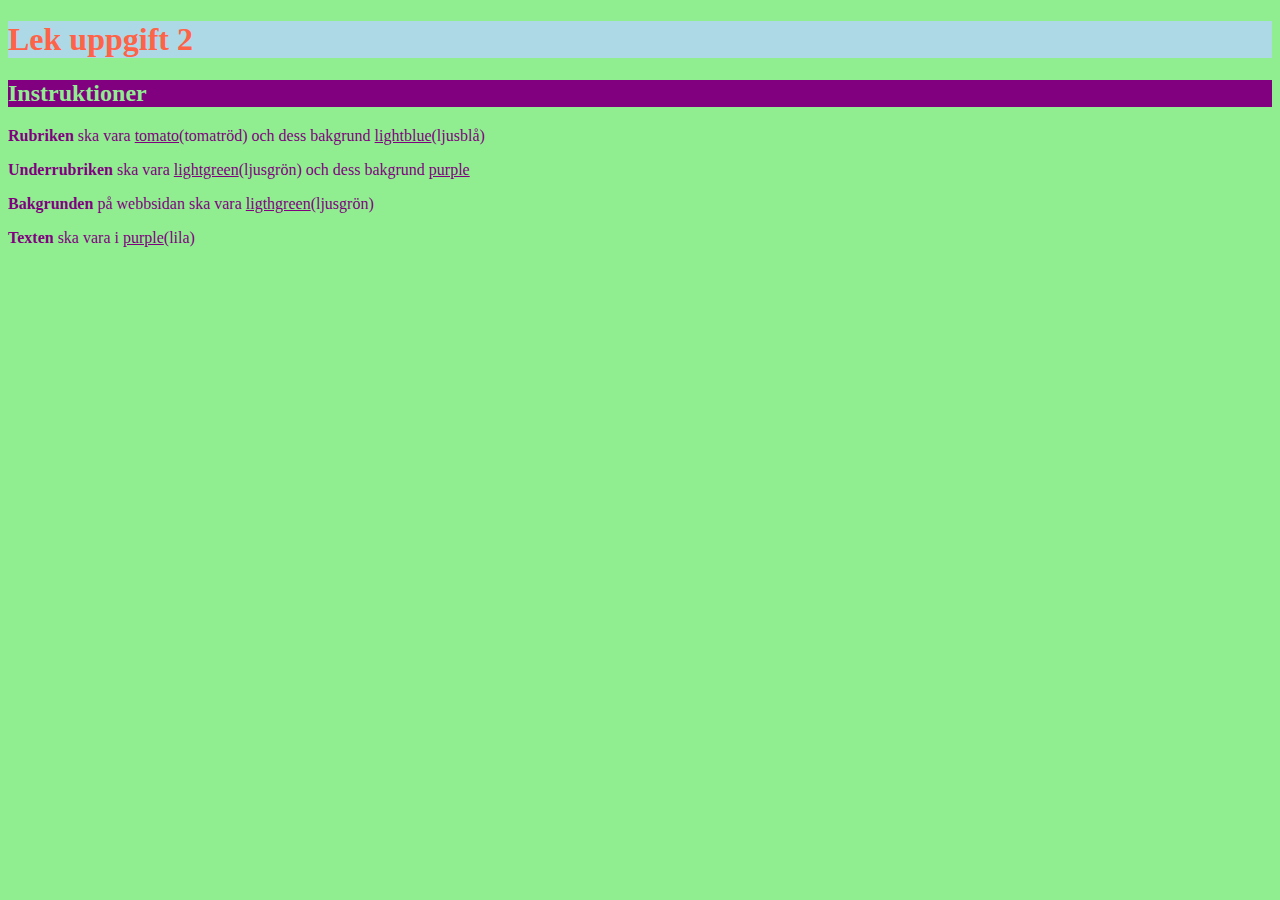
<file: index.html>
<!DOCTYPE html>
<html lang="en">
<head>
    <meta charset="UTF-8">
    <meta name="viewport" content="width=device-width, initial-scale=1.0">
    <title>Lek uppgift 2</title>
    <link rel="stylesheet" href="style.css">
</head>
<body>
<h1>Lek uppgift 2</h1>
<h2>Instruktioner</h2>

<p><strong> Rubriken</strong> ska vara <u>tomato</u>(tomatröd) och dess bakgrund <u>lightblue</u>(ljusblå)</p>
<p><strong> Underrubriken</strong> ska vara <u>lightgreen</u>(ljusgrön) och dess bakgrund <u>purple</u></p>
<p><strong> Bakgrunden</strong> på webbsidan ska vara <u>ligthgreen</u>(ljusgrön)</p>
<p><strong> Texten</strong> ska vara i <u>purple</u>(lila)</p>
</body>
</html>
</file>
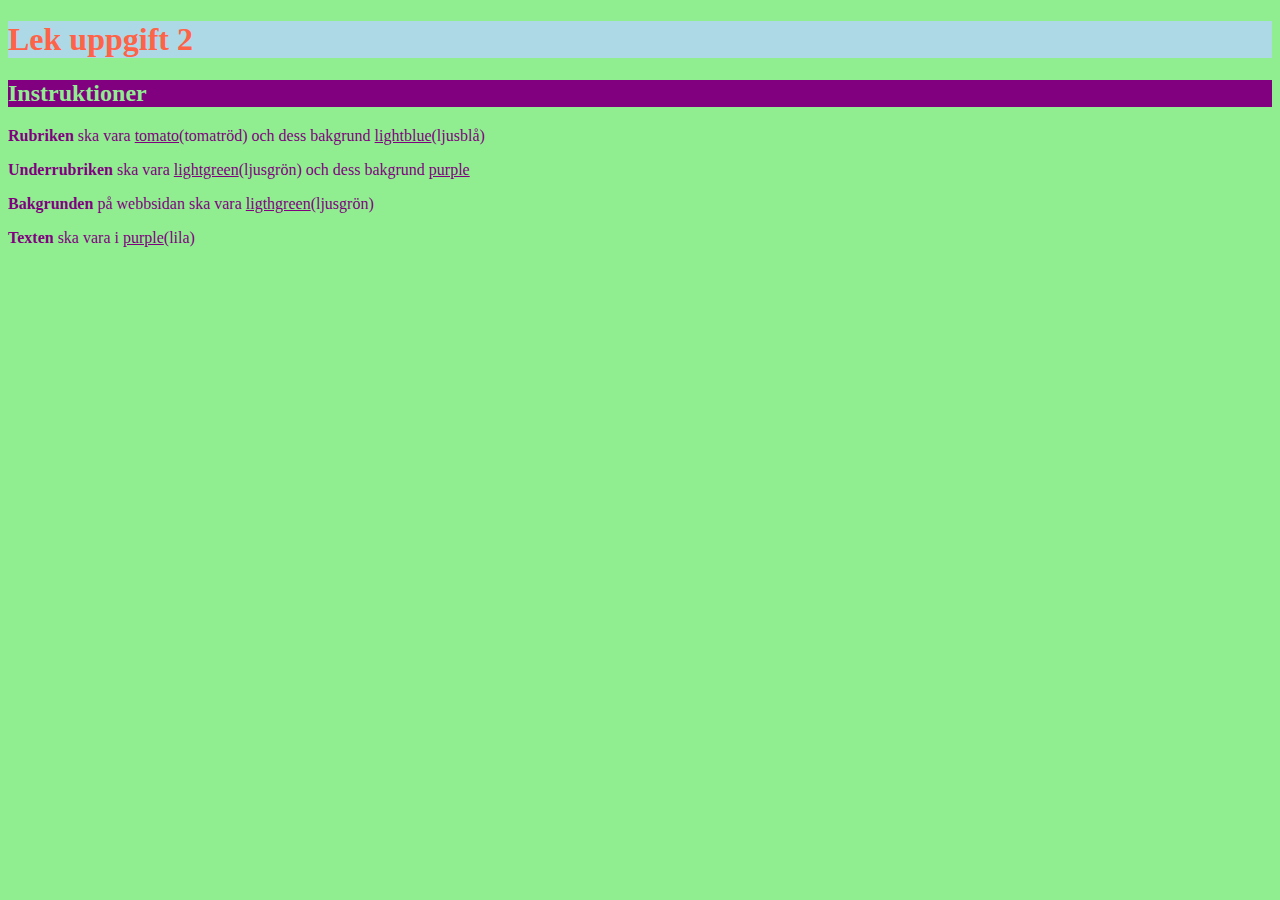
<file: index2.html>
<!DOCTYPE html>
<html lang="en">
<head>
    <meta charset="UTF-8">
    <meta name="viewport" content="width=device-width, initial-scale=1.0">
    <title>Lek uppgift 2</title>
    <link rel="stylesheet" href="style2.css">
</head>
<body>
<h1>Lek uppgift 2</h1>
<h2>Instruktioner</h2>

<p><strong> Rubriken</strong> ska vara <u>tomato</u>(tomatröd) och dess bakgrund <u>lightblue</u>(ljusblå)</p>
<p><strong> Underrubriken</strong> ska vara <u>lightgreen</u>(ljusgrön) och dess bakgrund <u>purple</u></p>
<p><strong> Bakgrunden</strong> på webbsidan ska vara <u>ligthgreen</u>(ljusgrön)</p>
<p><strong> Texten</strong> ska vara i <u>purple</u>(lila)</p>
</body>
</html>
</file>
<file: style.css>
h1{
    color: tomato;
    background-color: lightblue;
}
h2{
    color: lightgreen;
    background-color: purple;
}
p{
    color: purple;
}
body{
    background-color: lightgreen;
}
</file>
<file: style2.css>
h1{
    color: tomato;
    background-color: lightblue;
}
h2{
    color: lightgreen;
    background-color: purple;
}
p{
    color: purple;
}
body{
    background-color: lightgreen;
}
</file>
